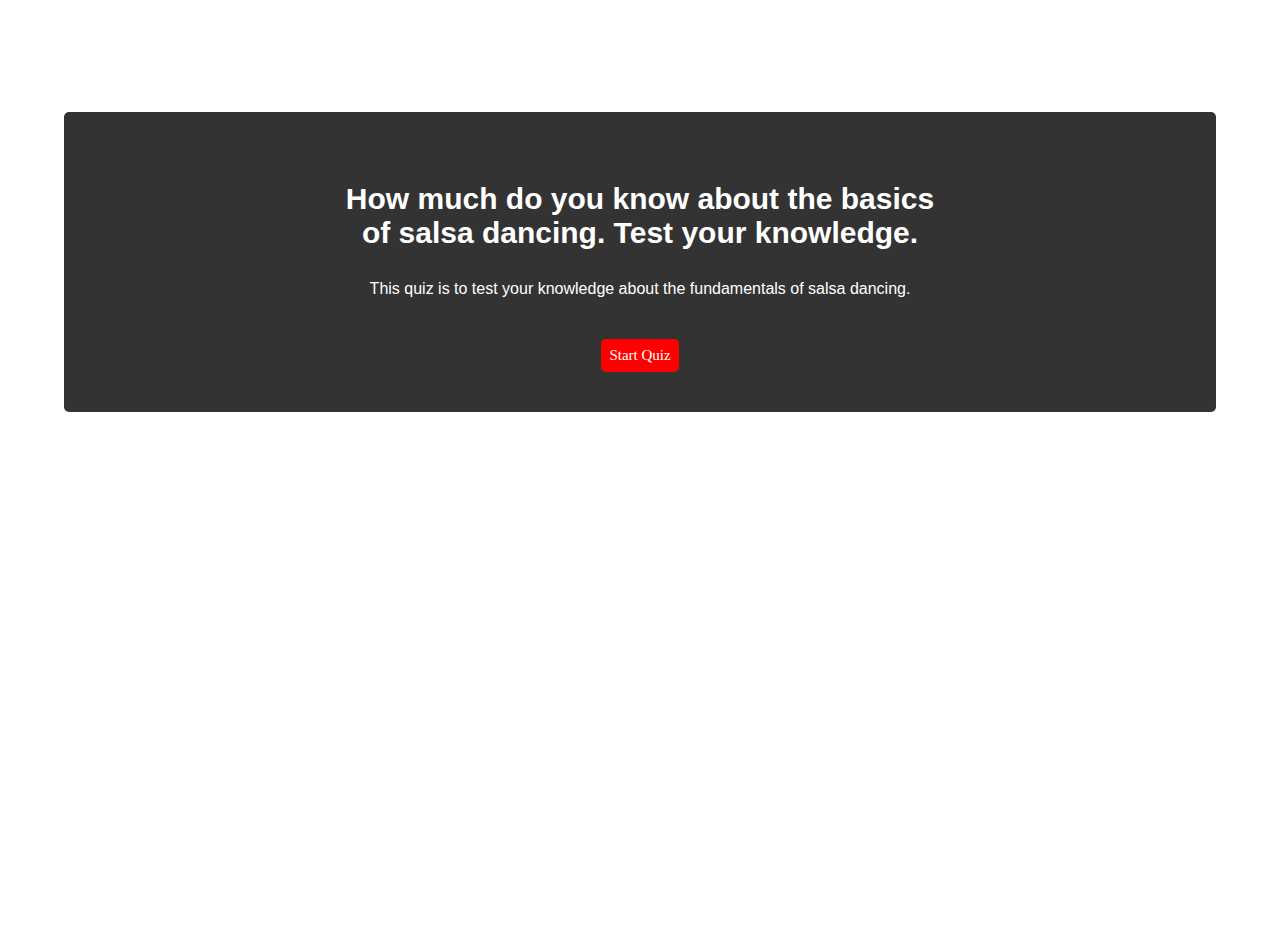
<file: index.html>
<!DOCTYPE html >
<html>

<head>
    <meta charset="utf-8">
    <meta name="viewport" content="width=device-width">
    <title>Quiz App</title>
    <link href="style.css" rel="stylesheet" type="text/css" />
</head>

<body>

    <header>
        <h1>Salsa Quiz</h1>
    </header>

    <main>
        <div class='quiz-container'>

            <section class='quiz-info hidden'>
                <ul>
                    <li class="row">Question:
                        <span class="questionNumber">1</span>/5</li>
                    <li class="sizeMe">Score:
                        <span class="score">0</span></li>
                </ul>
            </section>

            <section class='landing-page'>

                <h3>How much do you know about the basics of salsa dancing. Test your knowledge.</h3>
                <p>This quiz is to test your knowledge about the fundamentals of salsa dancing.</p>

                <button type="button" id="start">Start Quiz</button>

            </section>
            <section class="questionBox altBox hidden">
            </section>
            <section class="responseBox altBox hidden"></section>
            <section class="finalBox altBox hidden"></section>
            </section>

        </div>
    </main>
    <script src="https://code.jquery.com/jquery-3.4.1.js" integrity="sha256-WpOohJOqMqqyKL9FccASB9O0KwACQJpFTUBLTYOVvVU=" crossorigin="anonymous"></script>
    <script src="index.js"></script>
</body>

</html>
</file>
<file: style.css>
body * {
    box-sizing: border-box;
}

body {
    font-family: "Roboto", sans-serif;
    color: white;
    margin: 0;
    padding: 0;
    background: url("https://img.grouponcdn.com/deal/f9wbqw7pcinhtRw9pyuv/mu-2048x1229/v1/sc600x600.jpg") no-repeat center;
    background-size: cover;
    height: 100vh;
}

main {
    color: white;
    text-align: center;
    background: rgba(0, 0, 0, .8);
    width: 90%;
    margin: 0 auto;
    border-radius: 5px;
}

.landing-page {
    width: 60%;
    padding: 40px;
    margin: 25px auto;
    border-radius: 10px;
}

ul {
    list-style-type: none;
    color: white;
    display: flex;
    flex-direction: row;
    /* justify-content: center; 
   /* align-content: center; */
    text-align: center;
}

header {
    line-height: 1;
    top: 24px;
    text-align: center;
    font-family: Chalkduster, fantasy;
    font-size: 150%;
}

.row {
    max-width: 1000px;
    padding-left: 20px;
    padding-right: 20px;
    margin: 0 auto;
}

.sizeMe {
    max-width: 1000px;
    padding-left: 20px;
    padding-right: 20px;
    margin: 0 auto;
}

.hidden {
    display: none;
}

.questionBox {
    background: rgba(0, 0, 0, .8);
    padding: 25px;
    width: 65%;
    border-radius: 5px;
    margin: 0 auto;
}

input,
button {
    cursor: pointer;
}

.question-form {
    color: white;
}

.question-form fieldset {
    border: 0;
    display: flex;
    flex-direction: column;
}

.question-form legend {
    background: red;
    padding: 8px;
    border-radius: 5px;
    margin: 10px;
    font-family: chalkduster;
}

input[type="radio"] {
    display: none;
}

.question-label {
    border: 1px solid green;
    border-radius: 15px;
    cursor: pointer;
    display: block;
    width: 100%;
    background: grey;
    color: white;
    margin: 15px 0;
}

.question-label:hover {
    background: rgba(255, 0, 0, 0.534);
}

input[type="radio"]:checked+label {
    background: blue;
}

.question-form input[type="submit"] {
    margin: 25px auto 0;
    background: white;
    border: 0;
    color: black;
    border-radius: 5px;
    padding: 8px;
    font-family: chalkduster;
    font-size: 12px;
}

#start {
    margin: 25px auto 0;
    background: red;
    border: 0;
    color: white;
    border-radius: 5px;
    padding: 8px;
    font-family: chalkduster;
    font-size: 15px;
}

#start:hover {
    background: black;
}

.nextButton {
    margin: 25px auto 0;
    background: red;
    border: 0;
    color: white;
    border-radius: 5px;
    padding: 8px;
    margin-bottom: 25px;
    font-family: chalkduster;
    font-size: 12px;
}

.nextButton:hover {
    background: black;
}

.images {
    border-radius: 15px;
}

h3 {
    font-family: Arial, Helvetica, sans-serif;
    font-size: 30px;
}

p {
    font-family: Arial, Helvetica, sans-serif;
}

.restartButton {
    margin: 25px auto 0;
    background: red;
    border: 0;
    color: white;
    border-radius: 5px;
    padding: 8px;
    margin-bottom: 25px;
    font-family: chalkduster;
    font-size: 12px;
}

.restartButton:hover {
    background: black;
}
</file>
